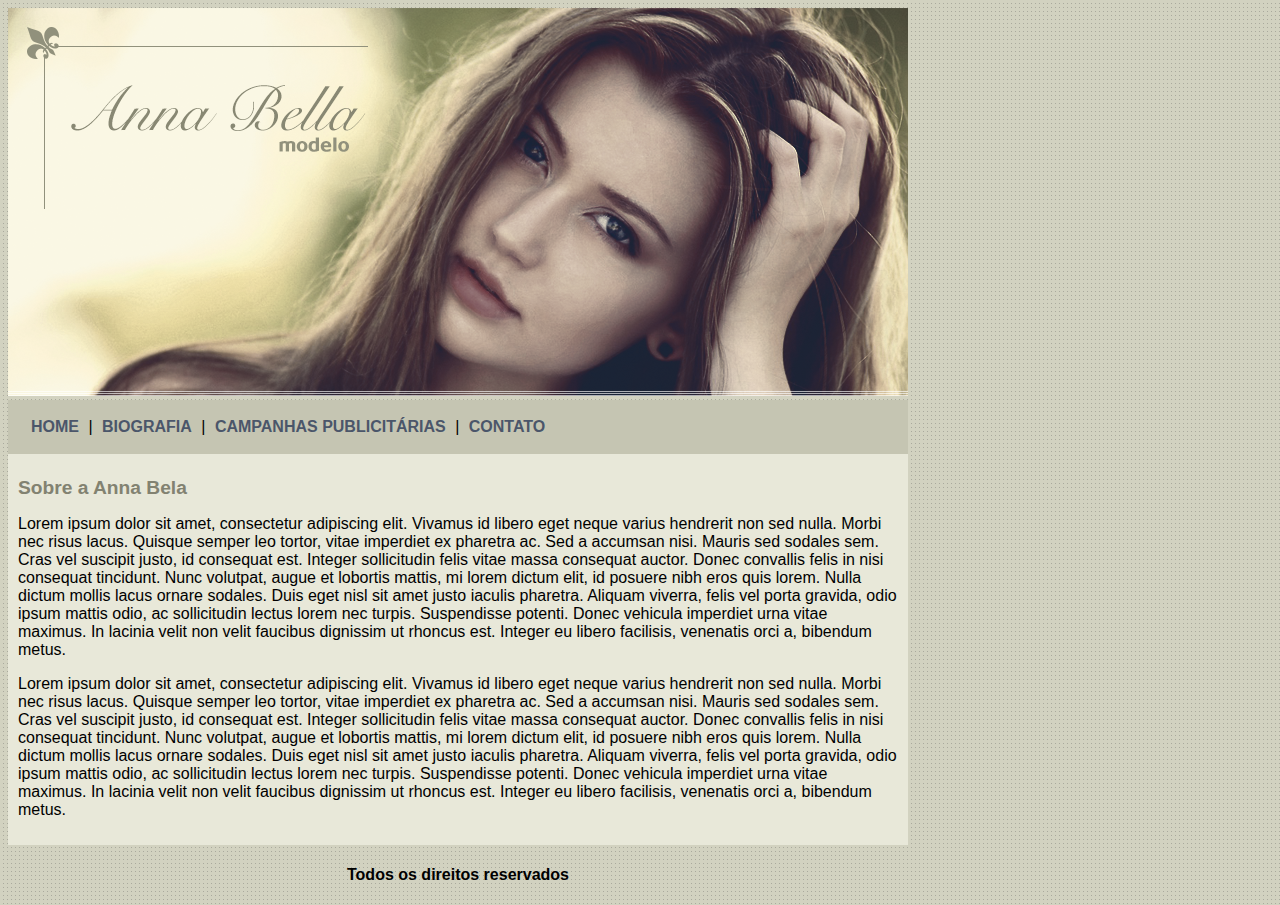
<file: index.html>
<!DOCTYPE html>
<html>
    <head>
        <title>Anna Bela - Oficial</title>
        <meta charset="utf-8">
        <link rel="stylesheet" type="text/css" href="estilo.css">
    </head>
    <body>
        <div id="principal">
            <img src="imagens/capa.png" alt="Anna Bella - Modelo">

            <div id="menu">
                <a href="index.html">HOME</a> | 
                <a href="biografia.html">BIOGRAFIA</a> | 
                <a href="campanhas-publicitarias.html">CAMPANHAS PUBLICITÁRIAS</a> | 
                <a href="contato.html">CONTATO</a>
            </div>

            <div id="conteudo">
                <h1>Sobre a Anna Bela</h1>
                <p>
                    Lorem ipsum dolor sit amet, consectetur adipiscing elit. 
                    Vivamus id libero eget neque varius hendrerit non sed nulla. 
                    Morbi nec risus lacus. Quisque semper leo tortor, 
                    vitae imperdiet ex pharetra ac. Sed a accumsan nisi. 
                    Mauris sed sodales sem. Cras vel suscipit justo, 
                    id consequat est. Integer sollicitudin felis vitae massa consequat auctor. 
                    Donec convallis felis in nisi consequat tincidunt. Nunc volutpat, 
                    augue et lobortis mattis, mi lorem dictum elit, 
                    id posuere nibh eros quis lorem. 
                    Nulla dictum mollis lacus ornare sodales. 
                    Duis eget nisl sit amet justo iaculis pharetra. 
                    Aliquam viverra, felis vel porta gravida, 
                    odio ipsum mattis odio, ac sollicitudin lectus lorem nec turpis. 
                    Suspendisse potenti. Donec vehicula imperdiet urna vitae maximus. 
                    In lacinia velit non velit faucibus dignissim ut rhoncus est. 
                    Integer eu libero facilisis, venenatis orci a, bibendum metus.
                </p>
                <p>
                    Lorem ipsum dolor sit amet, consectetur adipiscing elit. 
                    Vivamus id libero eget neque varius hendrerit non sed nulla. 
                    Morbi nec risus lacus. Quisque semper leo tortor, 
                    vitae imperdiet ex pharetra ac. Sed a accumsan nisi. 
                    Mauris sed sodales sem. Cras vel suscipit justo, 
                    id consequat est. Integer sollicitudin felis vitae massa consequat auctor. 
                    Donec convallis felis in nisi consequat tincidunt. Nunc volutpat, 
                    augue et lobortis mattis, mi lorem dictum elit, 
                    id posuere nibh eros quis lorem. 
                    Nulla dictum mollis lacus ornare sodales. 
                    Duis eget nisl sit amet justo iaculis pharetra. 
                    Aliquam viverra, felis vel porta gravida, 
                    odio ipsum mattis odio, ac sollicitudin lectus lorem nec turpis. 
                    Suspendisse potenti. Donec vehicula imperdiet urna vitae maximus. 
                    In lacinia velit non velit faucibus dignissim ut rhoncus est. 
                    Integer eu libero facilisis, venenatis orci a, bibendum metus.                        
                </p>
            </div>

            <div id="rodape">
                <h4 class="centralizar">Todos os direitos reservados</h4>
            </div>




        </div>
    </body>
</html>
</file>
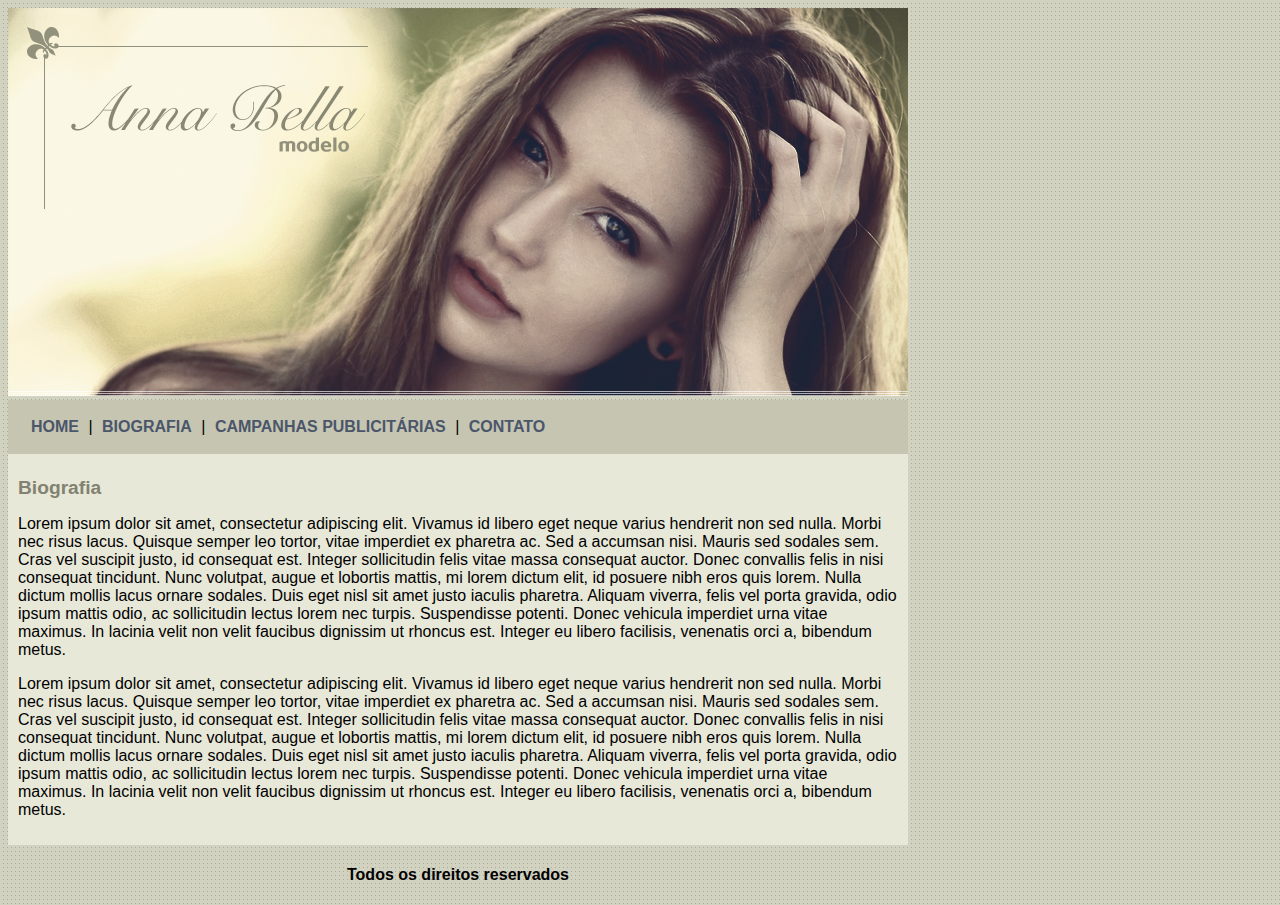
<file: biografia.html>
<!DOCTYPE html>
<html>
    <head>
        <title>Anna Bela - Biografia</title>
        <meta charset="utf-8">
        <link rel="stylesheet" type="text/css" href="estilo.css">
    </head>
    <body>
        <div id="principal">
            <img src="imagens/capa.png" alt="Anna Bella - Modelo">

            <div id="menu">
                <a href="index.html">HOME</a> | 
                <a href="biografia.html">BIOGRAFIA</a> | 
                <a href="campanhas-publicitarias.html">CAMPANHAS PUBLICITÁRIAS</a> | 
                <a href="contato.html">CONTATO</a>
            </div>

            <div id="conteudo">
                <h1>Biografia</h1>
                <p>
                    Lorem ipsum dolor sit amet, consectetur adipiscing elit. 
                    Vivamus id libero eget neque varius hendrerit non sed nulla. 
                    Morbi nec risus lacus. Quisque semper leo tortor, 
                    vitae imperdiet ex pharetra ac. Sed a accumsan nisi. 
                    Mauris sed sodales sem. Cras vel suscipit justo, 
                    id consequat est. Integer sollicitudin felis vitae massa consequat auctor. 
                    Donec convallis felis in nisi consequat tincidunt. Nunc volutpat, 
                    augue et lobortis mattis, mi lorem dictum elit, 
                    id posuere nibh eros quis lorem. 
                    Nulla dictum mollis lacus ornare sodales. 
                    Duis eget nisl sit amet justo iaculis pharetra. 
                    Aliquam viverra, felis vel porta gravida, 
                    odio ipsum mattis odio, ac sollicitudin lectus lorem nec turpis. 
                    Suspendisse potenti. Donec vehicula imperdiet urna vitae maximus. 
                    In lacinia velit non velit faucibus dignissim ut rhoncus est. 
                    Integer eu libero facilisis, venenatis orci a, bibendum metus.
                </p>
                <p>
                    Lorem ipsum dolor sit amet, consectetur adipiscing elit. 
                    Vivamus id libero eget neque varius hendrerit non sed nulla. 
                    Morbi nec risus lacus. Quisque semper leo tortor, 
                    vitae imperdiet ex pharetra ac. Sed a accumsan nisi. 
                    Mauris sed sodales sem. Cras vel suscipit justo, 
                    id consequat est. Integer sollicitudin felis vitae massa consequat auctor. 
                    Donec convallis felis in nisi consequat tincidunt. Nunc volutpat, 
                    augue et lobortis mattis, mi lorem dictum elit, 
                    id posuere nibh eros quis lorem. 
                    Nulla dictum mollis lacus ornare sodales. 
                    Duis eget nisl sit amet justo iaculis pharetra. 
                    Aliquam viverra, felis vel porta gravida, 
                    odio ipsum mattis odio, ac sollicitudin lectus lorem nec turpis. 
                    Suspendisse potenti. Donec vehicula imperdiet urna vitae maximus. 
                    In lacinia velit non velit faucibus dignissim ut rhoncus est. 
                    Integer eu libero facilisis, venenatis orci a, bibendum metus.                        
                </p>
            </div>

            <div id="rodape">
                <h4 class="centralizar">Todos os direitos reservados</h4>
            </div>




        </div>
    </body>
</html>
</file>
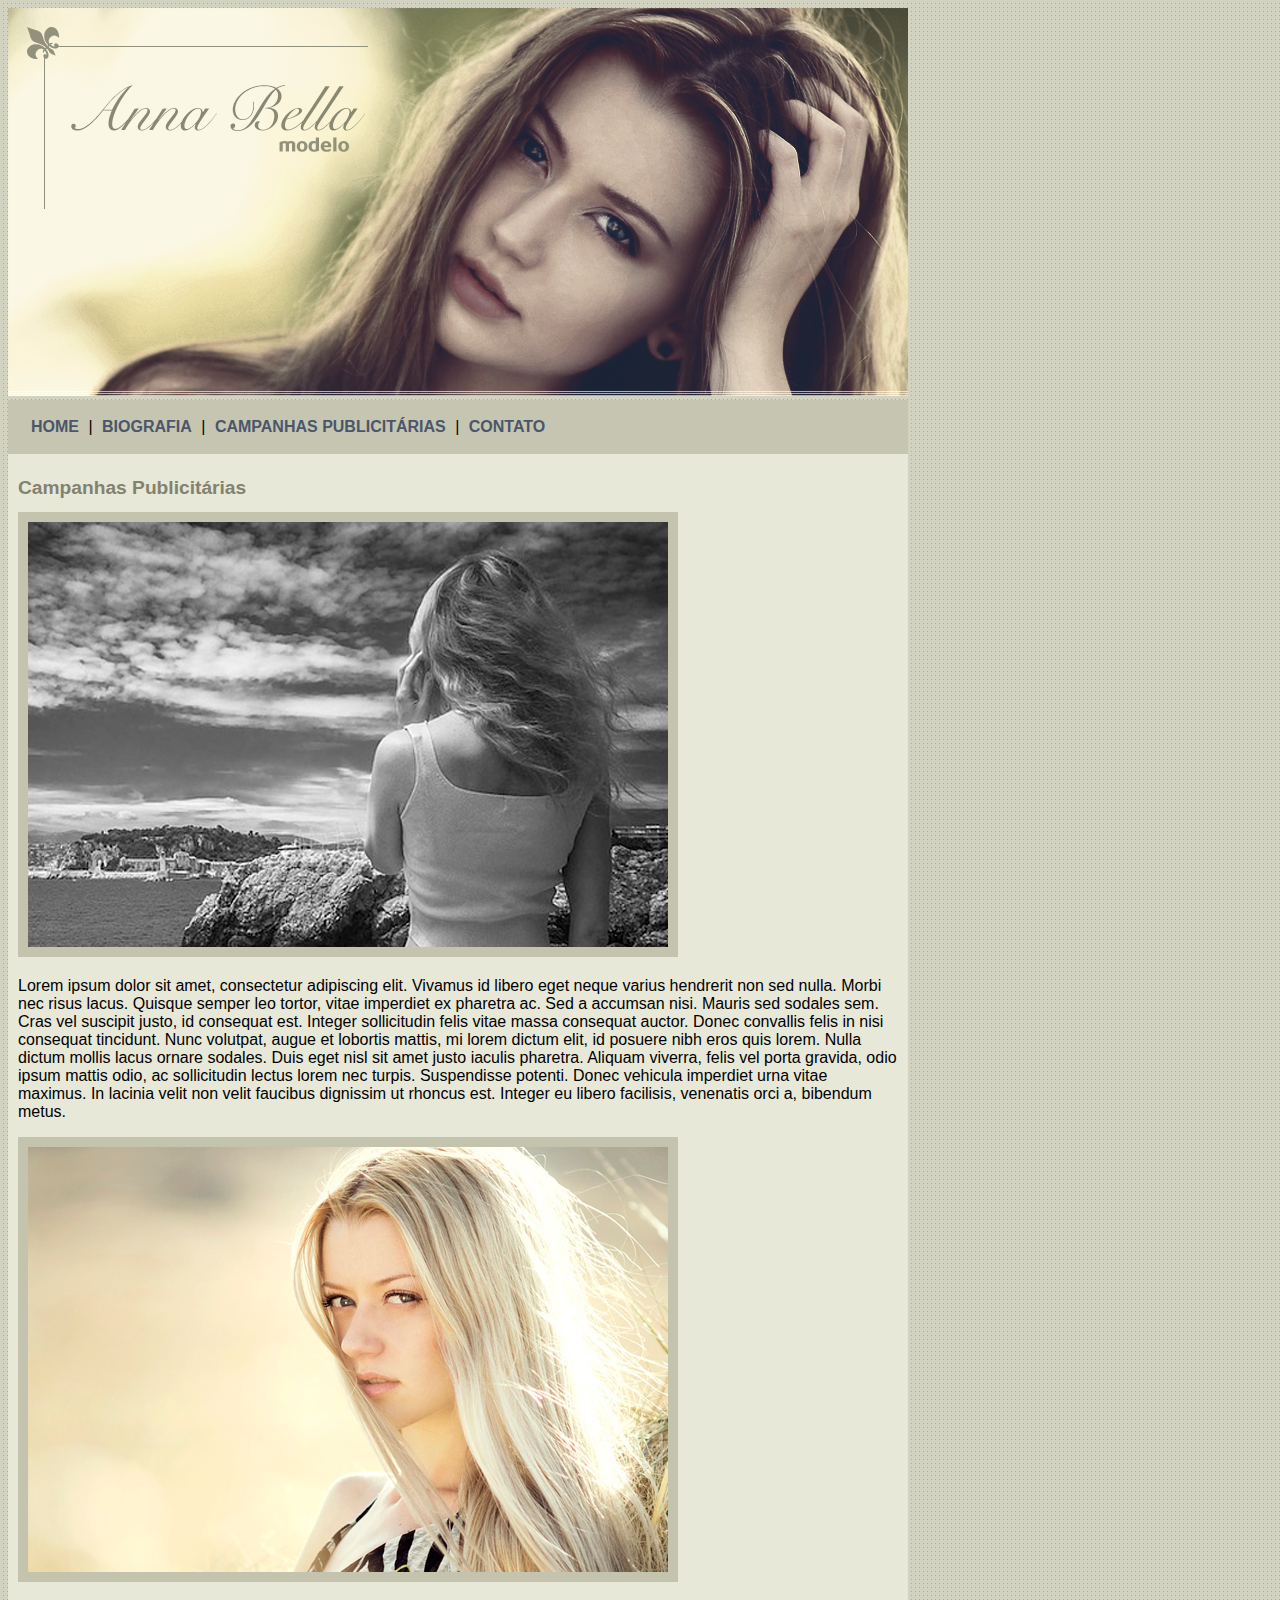
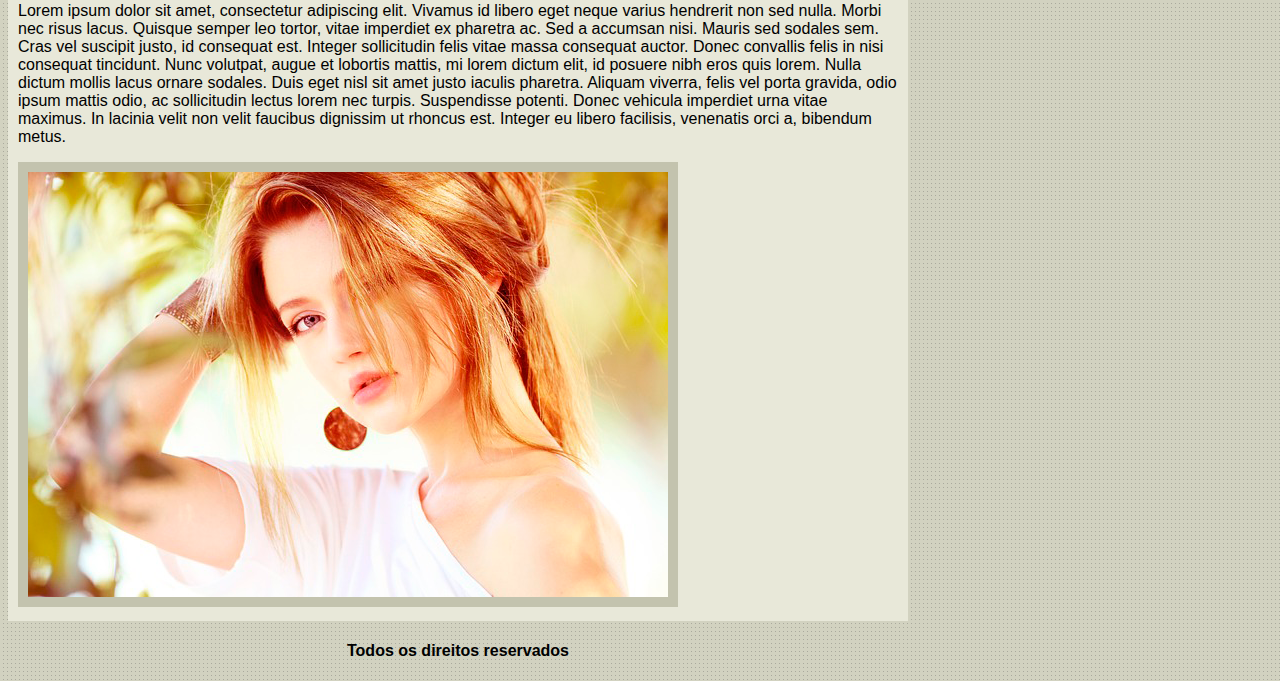
<file: campanhas-publicitarias.html>
<!DOCTYPE html>
<html>
    <head>
        <title>Anna Bela - Campanhas Publicitárias</title>
        <meta charset="utf-8">
        <link rel="stylesheet" type="text/css" href="estilo.css">
    </head>
    <body>
        <div id="principal">
            <img src="imagens/capa.png" alt="Anna Bella - Modelo">

            <div id="menu">
                <a href="index.html">HOME</a> | 
                <a href="biografia.html">BIOGRAFIA</a> | 
                <a href="campanhas-publicitarias.html">CAMPANHAS PUBLICITÁRIAS</a> | 
                <a href="contato.html">CONTATO</a>
            </div>

            <div id="conteudo">
                <h1>Campanhas Publicitárias</h1>
                <img class="img-campanha" src="imagens/foto1.png">
                <p>
                    Lorem ipsum dolor sit amet, consectetur adipiscing elit. 
                    Vivamus id libero eget neque varius hendrerit non sed nulla. 
                    Morbi nec risus lacus. Quisque semper leo tortor, 
                    vitae imperdiet ex pharetra ac. Sed a accumsan nisi. 
                    Mauris sed sodales sem. Cras vel suscipit justo, 
                    id consequat est. Integer sollicitudin felis vitae massa consequat auctor. 
                    Donec convallis felis in nisi consequat tincidunt. Nunc volutpat, 
                    augue et lobortis mattis, mi lorem dictum elit, 
                    id posuere nibh eros quis lorem. 
                    Nulla dictum mollis lacus ornare sodales. 
                    Duis eget nisl sit amet justo iaculis pharetra. 
                    Aliquam viverra, felis vel porta gravida, 
                    odio ipsum mattis odio, ac sollicitudin lectus lorem nec turpis. 
                    Suspendisse potenti. Donec vehicula imperdiet urna vitae maximus. 
                    In lacinia velit non velit faucibus dignissim ut rhoncus est. 
                    Integer eu libero facilisis, venenatis orci a, bibendum metus.
                </p>
                <img class="img-campanha" src="imagens/foto2.png">
                <p>
                    Lorem ipsum dolor sit amet, consectetur adipiscing elit. 
                    Vivamus id libero eget neque varius hendrerit non sed nulla. 
                    Morbi nec risus lacus. Quisque semper leo tortor, 
                    vitae imperdiet ex pharetra ac. Sed a accumsan nisi. 
                    Mauris sed sodales sem. Cras vel suscipit justo, 
                    id consequat est. Integer sollicitudin felis vitae massa consequat auctor. 
                    Donec convallis felis in nisi consequat tincidunt. Nunc volutpat, 
                    augue et lobortis mattis, mi lorem dictum elit, 
                    id posuere nibh eros quis lorem. 
                    Nulla dictum mollis lacus ornare sodales. 
                    Duis eget nisl sit amet justo iaculis pharetra. 
                    Aliquam viverra, felis vel porta gravida, 
                    odio ipsum mattis odio, ac sollicitudin lectus lorem nec turpis. 
                    Suspendisse potenti. Donec vehicula imperdiet urna vitae maximus. 
                    In lacinia velit non velit faucibus dignissim ut rhoncus est. 
                    Integer eu libero facilisis, venenatis orci a, bibendum metus.                        
                </p>
                <img class="img-campanha" src="imagens/foto3.png">
            </div>

            <div id="rodape">
                <h4 class="centralizar">Todos os direitos reservados</h4>
            </div>




        </div>
    </body>
</html>
</file>
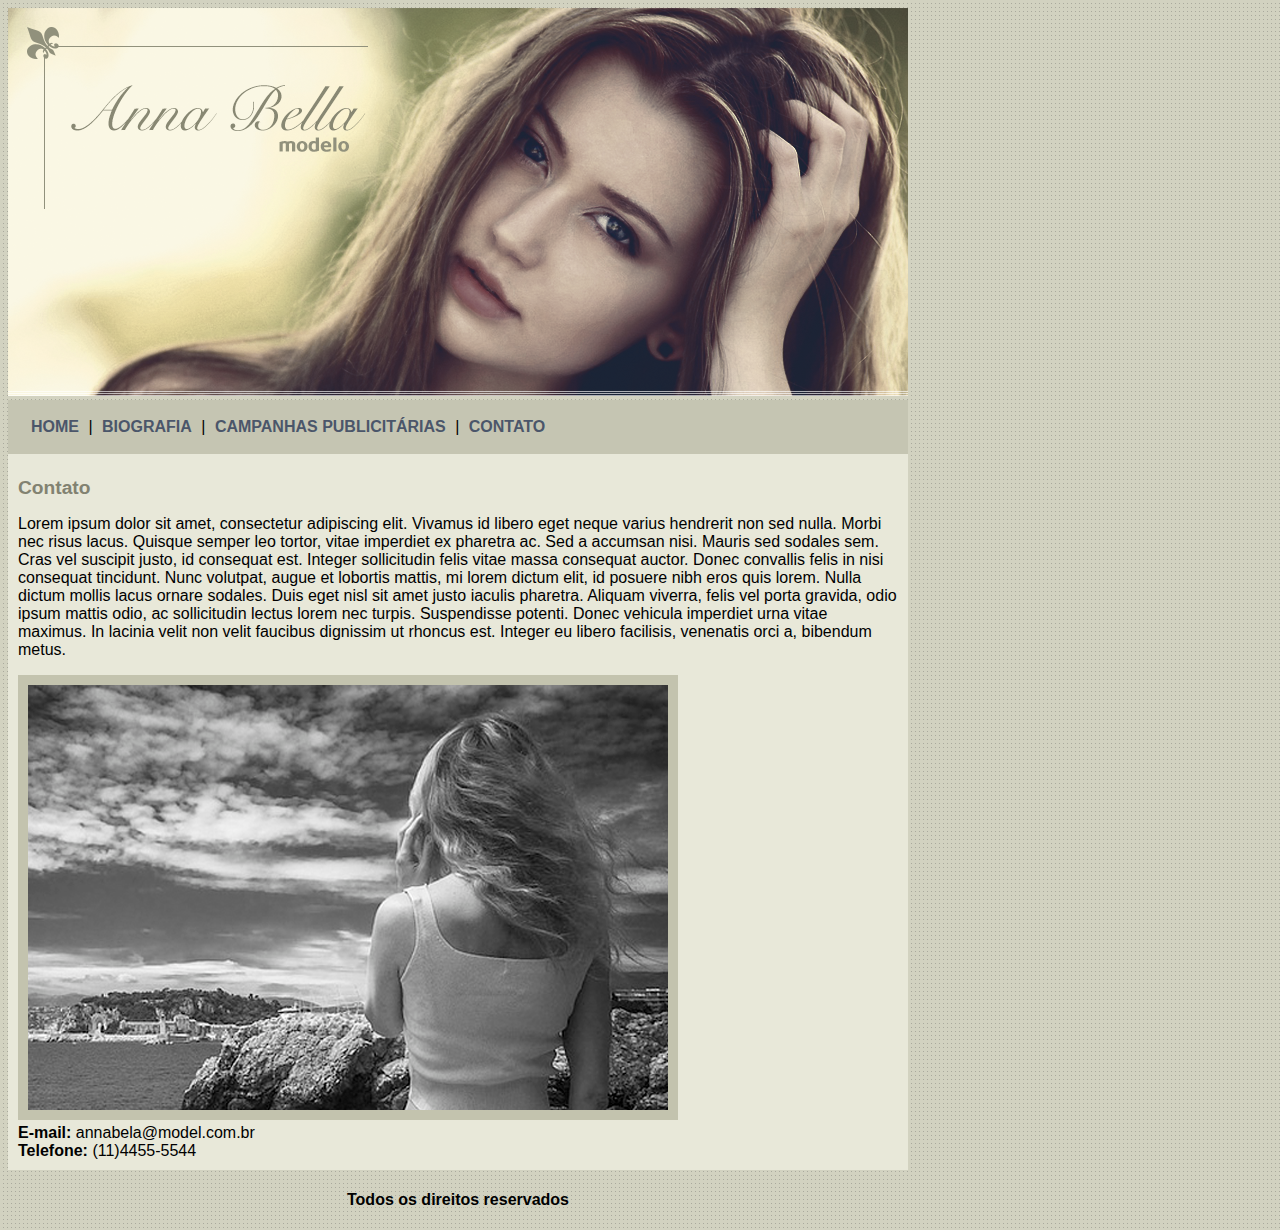
<file: contato.html>
<!DOCTYPE html>
<html>
    <head>
        <title>Anna Bela - Contato</title>
        <meta charset="utf-8">
        <link rel="stylesheet" type="text/css" href="estilo.css">
    </head>
    <body>
        <div id="principal">
            <img src="imagens/capa.png" alt="Anna Bella - Modelo">

            <div id="menu">
                <a href="index.html">HOME</a> | 
                <a href="biografia.html">BIOGRAFIA</a> | 
                <a href="campanhas-publicitarias.html">CAMPANHAS PUBLICITÁRIAS</a> | 
                <a href="contato.html">CONTATO</a>
            </div>

            <div id="conteudo">
                <h1>Contato</h1>
                <p>
                    Lorem ipsum dolor sit amet, consectetur adipiscing elit. 
                    Vivamus id libero eget neque varius hendrerit non sed nulla. 
                    Morbi nec risus lacus. Quisque semper leo tortor, 
                    vitae imperdiet ex pharetra ac. Sed a accumsan nisi. 
                    Mauris sed sodales sem. Cras vel suscipit justo, 
                    id consequat est. Integer sollicitudin felis vitae massa consequat auctor. 
                    Donec convallis felis in nisi consequat tincidunt. Nunc volutpat, 
                    augue et lobortis mattis, mi lorem dictum elit, 
                    id posuere nibh eros quis lorem. 
                    Nulla dictum mollis lacus ornare sodales. 
                    Duis eget nisl sit amet justo iaculis pharetra. 
                    Aliquam viverra, felis vel porta gravida, 
                    odio ipsum mattis odio, ac sollicitudin lectus lorem nec turpis. 
                    Suspendisse potenti. Donec vehicula imperdiet urna vitae maximus. 
                    In lacinia velit non velit faucibus dignissim ut rhoncus est. 
                    Integer eu libero facilisis, venenatis orci a, bibendum metus.
                </p>
                <img class="img-campanha" src="imagens/foto1.png">
                <div>
                    <strong>E-mail:</strong>
                    annabela@model.com.br <br>
                    <strong>Telefone:</strong>
                    (11)4455-5544
                </div>
            </div>

            

            <div id="rodape">
                <h4 class="centralizar">Todos os direitos reservados</h4>
            </div>




        </div>
    </body>
</html>
</file>
<file: estilo.css>
body {
    background: #d2d2c1 url('imagens/fundo.png');
    font: 16px Arial, Helvetica, sans-serif;
}

h1 {
    color: #828271;
    font-size: 1.2em;
}

a {
    color: #4b566a;
    text-decoration: none;
    font-weight: bold;
    padding: 5px;
}

#principal {
    width: 900px;
}

#menu {
    background: #c5c5b2;
    padding: 18px;    
}

#conteudo {
    background: #e8e8d9;
    padding: 10px;
}

.centralizar {
    text-align: center;
}

.img-campanha {
    border: 10px solid #c3c3ae;
}
</file>
